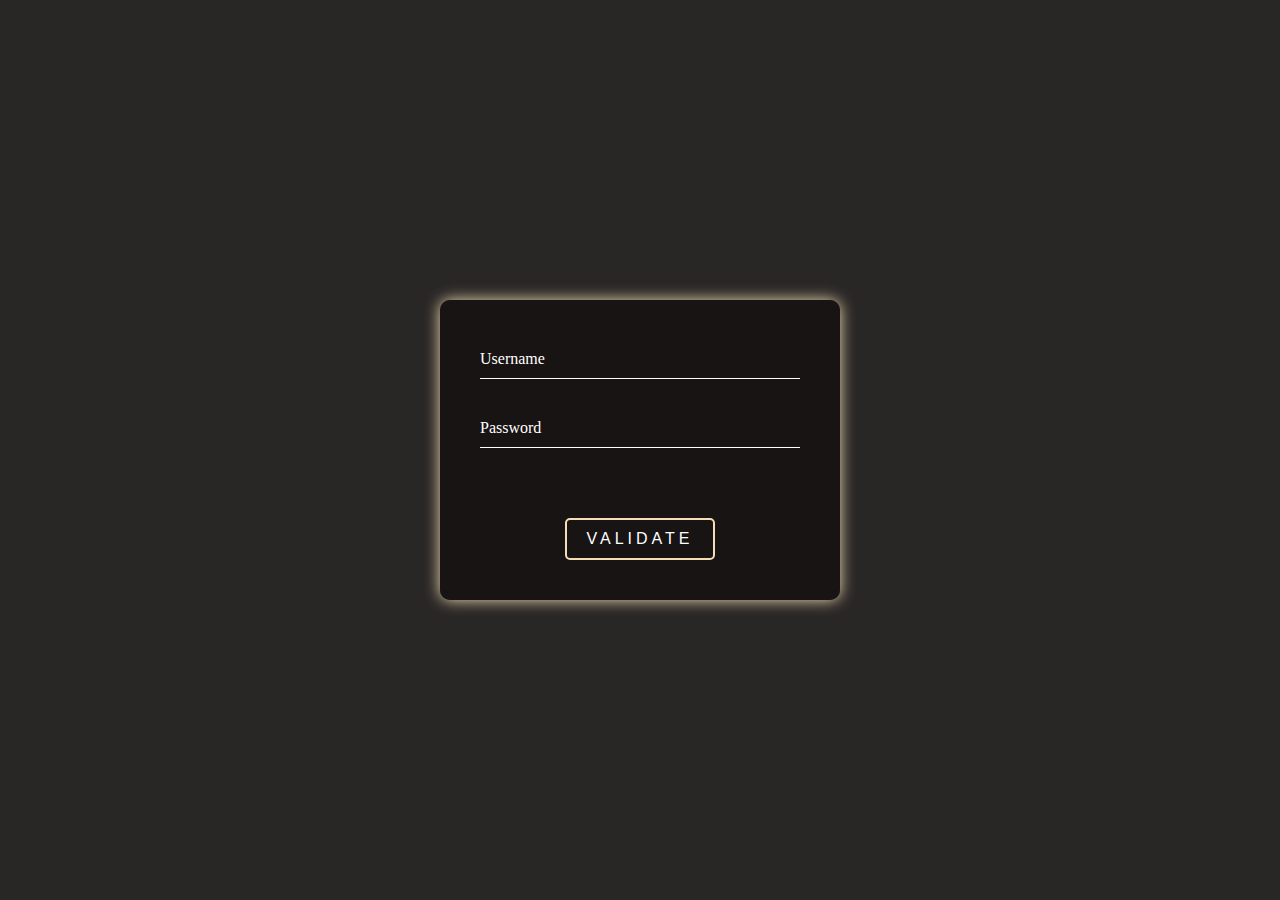
<file: templates/Authentication.html>
<!DOCTYPE html>
<html lang="en">
  <head>
    <meta charset="UTF-8" />
    <meta name="viewport" content="width=device-width, initial-scale=1.0" />
    <title>Authentication</title>
    <link rel="shortcut icon" href="{{ url_for('static', filename='images.jpeg') }}">

  </head>
  <style>
    body {
      background-color: rgb(41, 38, 38);
    }
    .login-box {
      position: absolute;
      top: 50%;
      left: 50%;
      width: 400px;
      padding: 40px;
      transform: translate(-50%, -50%);
      background: rgba(24, 20, 20, 0.987);
      box-sizing: border-box;
      box-shadow: 0 15px 25px rgba(0, 0, 0, 0.6);
      border-radius: 10px;
      box-shadow: 0px 0px 15px wheat;
    }

    .login-box .user-box {
      position: relative;
    }

    .login-box .user-box input {
      width: 100%;
      padding: 10px 0;
      font-size: 16px;
      color: #fff;
      margin-bottom: 30px;
      border: none;
      border-bottom: 1px solid #fff;
      outline: none;
      background: transparent;
    }

    .login-box .user-box label {
      position: absolute;
      top: 0;
      left: 0;
      padding: 10px 0;
      font-size: 16px;
      color: #fff;
      pointer-events: none;
      transition: 0.5s;
    }

    .login-box .user-box input:focus ~ label,
    .login-box .user-box input:valid ~ label {
      top: -20px;
      left: 0;
      color: #bdb8b8;
      font-size: 12px;
    }

    .login-box form button {
      position: relative;
      display: inline-block;
      padding: 10px 20px;
      color: white;
      font-size: 16px;
      text-decoration: none;
      text-transform: uppercase;
      overflow: hidden;
      transition: 0.5s;
      background-color: transparent;
      margin-top: 40px;
      border: 2px solid wheat;
      border-radius: 5px;
      letter-spacing: 4px;
    }

    .login-box button:hover {
      background: wheat;
      color: #000;
      border-radius: 5px;
      border: 2px solid black;

      box-shadow: 0 0 5px wheat, 0 0 25px wheat, 0 0 50px wheat, 0 0 100px wheat;
    }

    .login-box button span {
      position: absolute;
      display: block;
    }

    @keyframes btn-anim1 {
      0% {
        left: -100%;
      }

      50%,
      100% {
        left: 100%;
      }
    }

    .login-box button span:nth-child(1) {
      bottom: 2px;
      left: -100%;
      width: 100%;
      height: 2px;
      background: linear-gradient(90deg, transparent, wheat);
      animation: btn-anim1 2s linear infinite;
    }
  </style>
  <body>
    <center>
      <div class="login-box">
        <form action="/Management" method="post">
          
            <div class="user-box">
            <input type="text" name="username" required="true" />
            <label>Username</label>
          </div>
          <div class="user-box">
            <input type="password" name="password" required="true" />
            <label>Password</label>
          </div>
          <center>
            <button type="submit">
              Validate
              <span></span>
            </button>
          </center>
        </form>
      </div>
    </center>
  </body>
</html>
</file>
